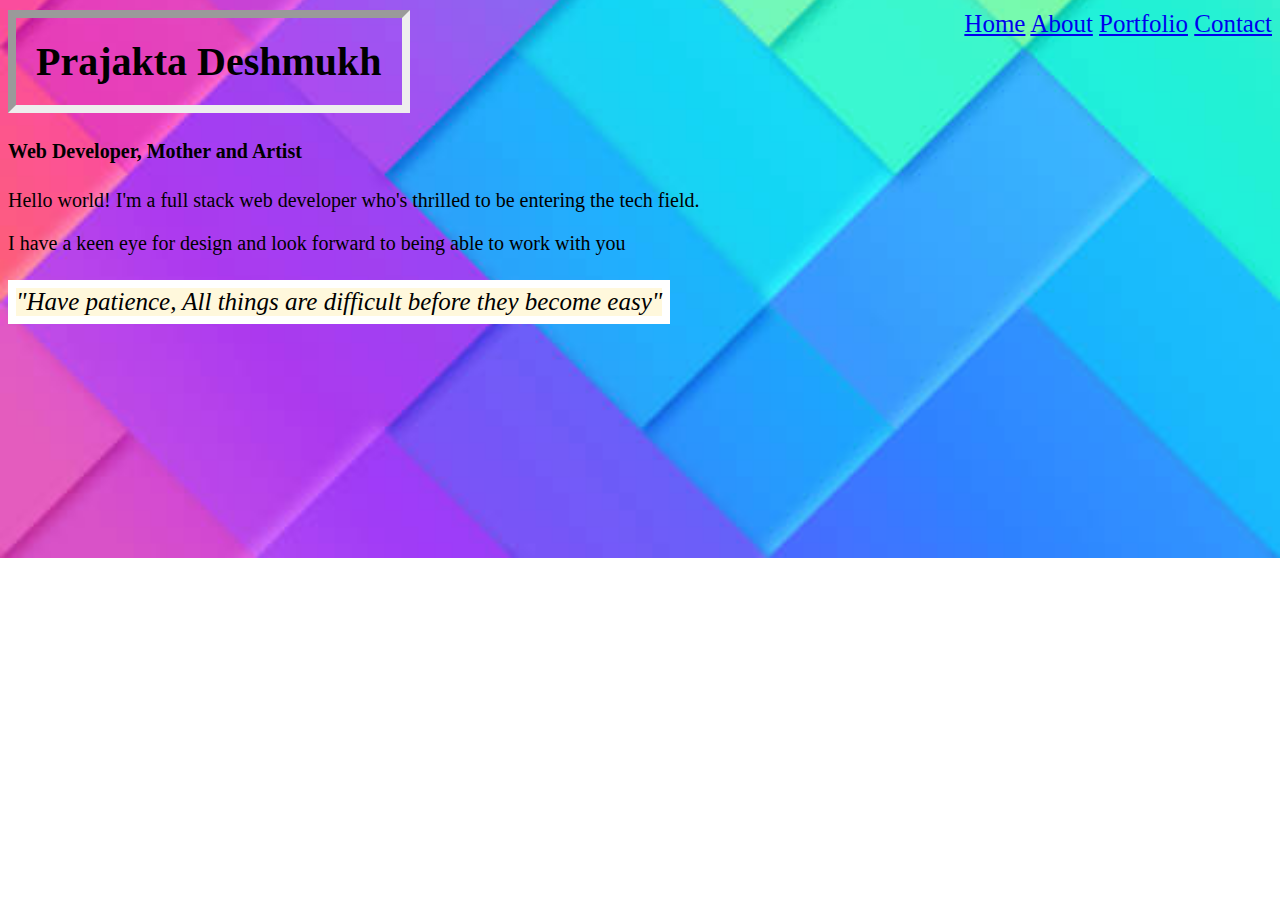
<file: index.html>
<!DOCTYPE html>
<html lang="en">
<head>
    <meta charset="UTF-8">
    <meta name="viewport" content="width=device-width, initial-scale=1.0">
    <link rel="stylesheet" href = "style.css">
    <title>Prajakta-Personal-Website</title>
</head>
<body>
           
    <div class = "container">
    <div><nav class="links">
        <a href="index.html">Home</a>
        <a href = "about.html">About</a>
        <a href="portfolio.html">Portfolio</a>
        <a href="./contact.html">Contact</a>
    </nav></div>
    <div>
    <h1>Prajakta Deshmukh</h1></div>
    
    <div>
    <h4 class="line1">Web Developer, Mother and Artist</h4>
    </div>
    <div>
    <p class="line2">Hello world! I'm a full stack web developer who's thrilled to be entering the tech field.</p>
    </div>
    <div>
    <p class="line3">I have a keen eye for design and look forward to being able to work with you</p>
    </div>
    <div>
    <p class="line4">"Have patience, All things are difficult before they become easy"</p>
    </div>
    </div>
    <script src="javascript.js"></script>
</body>
</html>
</file>
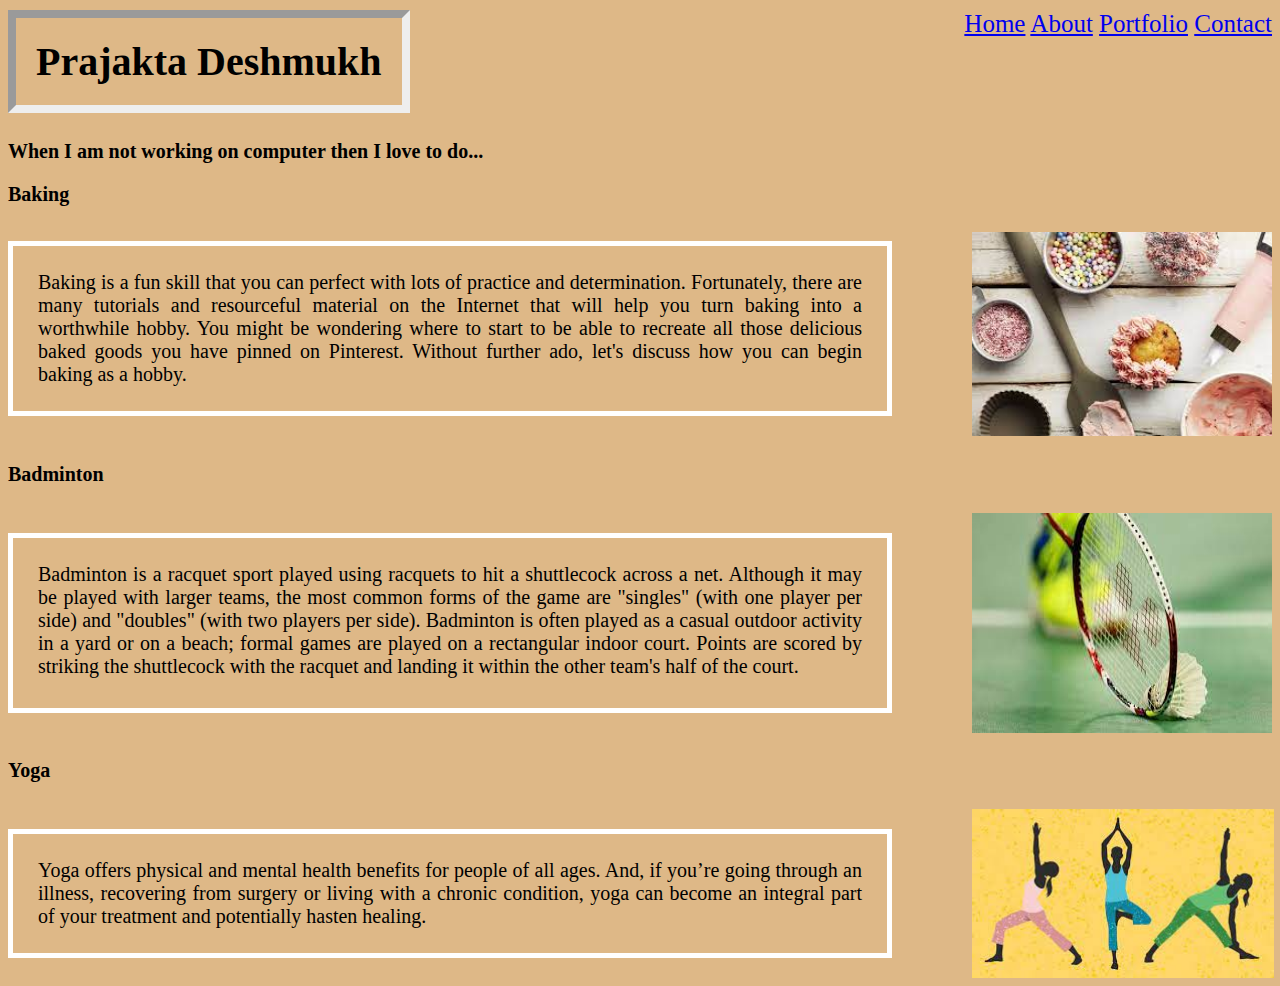
<file: about.html>
<!DOCTYPE html>
<html lang="en">
  <head>
    <meta charset="UTF-8" />
    <meta name="viewport" content="width=device-width, initial-scale=1.0" />
    <title>Prajakta-personal-Website</title>
    <link rel="stylesheet" href="about.css">
  </head>
  <body>
    <nav class="links">
      <a href="index.html">Home</a>
      <a href="about.html">About</a>
      <a href="portfolio.html">Portfolio</a>
      <a href="./contact.html">Contact</a>
    </nav>
    <h1>Prajakta Deshmukh</h1>
    <h3>When I am not working on computer then I love to do...</h3>

    <h4 class="bake">Baking</h4>
    <div class="baking">
      <div>
        <p class="bake1">
          Baking is a fun skill that you can perfect with lots of practice and
          determination. Fortunately, there are many tutorials and resourceful
          material on the Internet that will help you turn baking into a
          worthwhile hobby. You might be wondering where to start to be able to
          recreate all those delicious baked goods you have pinned on Pinterest.
          Without further ado, let's discuss how you can begin baking as a
          hobby.
        </p>
      </div>
      <div><img id = "baking" src="./pictures/baking.jpg" /></div>
    </div>
    <h4 class="badm">Badminton</h4>
    <div class = "badminton">
    <div><p class="badm1">
      Badminton is a racquet sport played using racquets to hit a shuttlecock
      across a net. Although it may be played with larger teams, the most common
      forms of the game are "singles" (with one player per side) and "doubles"
      (with two players per side). Badminton is often played as a casual outdoor
      activity in a yard or on a beach; formal games are played on a rectangular
      indoor court. Points are scored by striking the shuttlecock with the
      racquet and landing it within the other team's half of the court.
    </p></div>
    <div><img id="badminton" src="./pictures/badminton.jpg"></div>
    </div>
    <h4 class="yoga">Yoga</h4>
    <div class="yoga">
    <div><p class="yoga1">
      Yoga offers physical and mental health benefits for people of all ages.
      And, if you’re going through an illness, recovering from surgery or living
      with a chronic condition, yoga can become an integral part of your
      treatment and potentially hasten healing.
    </p></div>
    <div> <img src="./pictures/yoga.jpg" alt=""></div>
    </div>

    <script src="javascript.js"></script>
  </body>
</html>
</file>
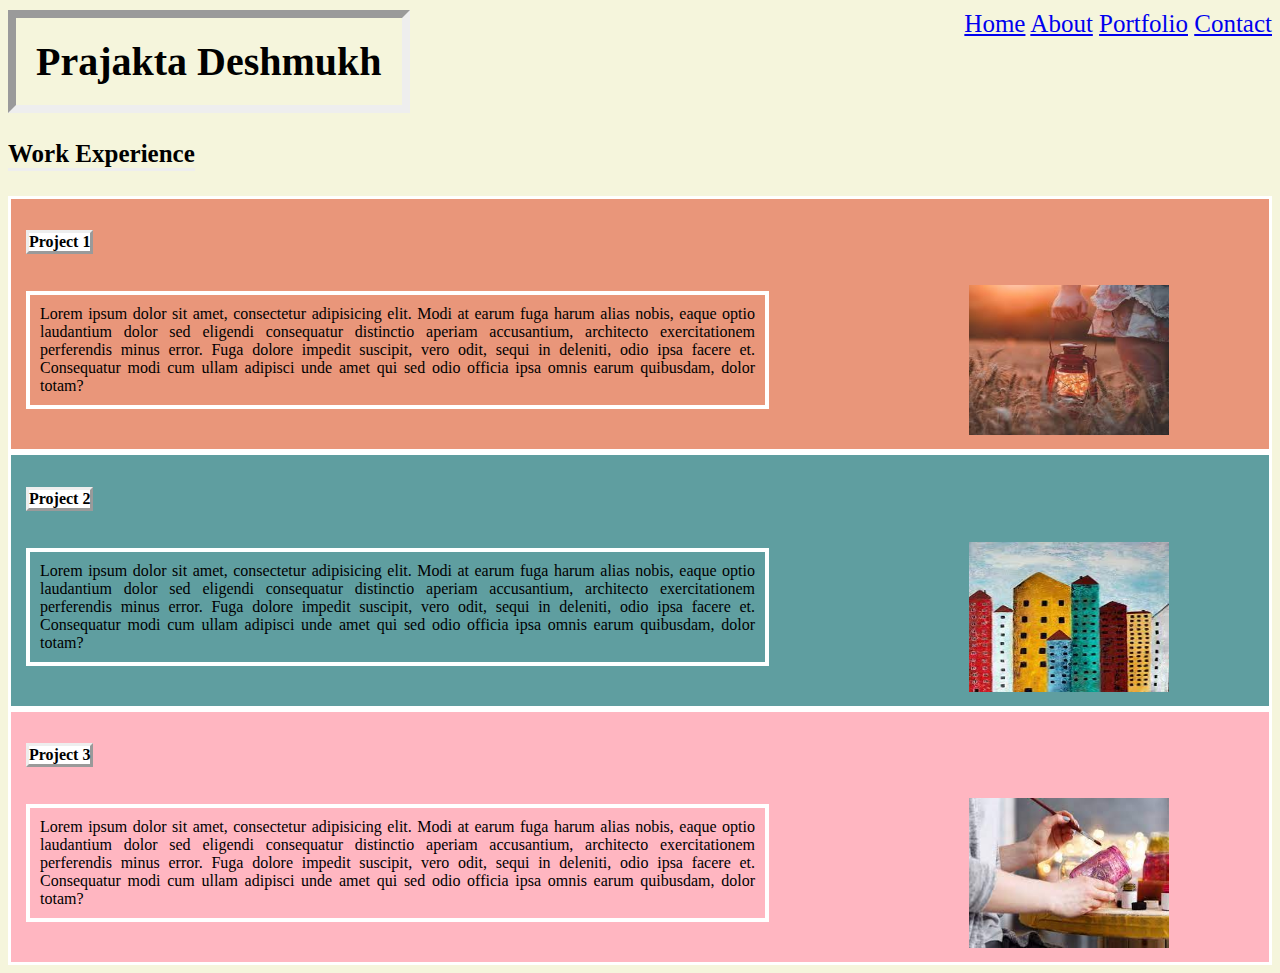
<file: portfolio.html>
<!DOCTYPE html>
<html lang="en">
<head>
    <meta charset="UTF-8">
    <meta name="viewport" content="width=device-width, initial-scale=1.0">
    <title>Prajakta-personal website</title>
    <link rel="stylesheet" href = "./portfolio.css">
</head>
<body>
    <nav class="links">
        <a href="index.html">Home</a>
        <a href = "about.html">About</a>
        <a href="portfolio.html">Portfolio</a>
        <a href="./contact.html">Contact</a>
    </nav>
    <h1>Prajakta Deshmukh</h1>
    <h3>Work Experience</h3>
    <div class="project1">
    <h4 id="project">Project 1</h4>
    <div class="photo">
    <div><p id="photo1">Lorem ipsum dolor sit amet, consectetur adipisicing elit. Modi at earum fuga harum alias nobis, eaque optio laudantium dolor sed eligendi consequatur distinctio aperiam accusantium, architecto exercitationem perferendis minus error.

        Fuga dolore impedit suscipit, vero odit, sequi in deleniti, odio ipsa facere et. Consequatur modi cum ullam adipisci unde amet qui sed odio officia ipsa omnis earum quibusdam, dolor totam?</p></div>
    
    <div><img id= "img1" src= "pictures/photography.jpg"></div>
</div>
</div>
<div class="project2">
<h4 id="project2">Project 2</h4>
<div class = "art">
   <div><p id="art1">Lorem ipsum dolor sit amet, consectetur adipisicing elit. Modi at earum fuga harum alias nobis, eaque optio laudantium dolor sed eligendi consequatur distinctio aperiam accusantium, architecto exercitationem perferendis minus error.

        Fuga dolore impedit suscipit, vero odit, sequi in deleniti, odio ipsa facere et. Consequatur modi cum ullam adipisci unde amet qui sed odio officia ipsa omnis earum quibusdam, dolor totam?</p>
</div>
<div> <img id="img2" src= "./pictures/artwork.jpg"></div>
</div>
</div>
<div class="project3">
<h4 id="project3">Project 3</h4>
<div class="diy">
   <div><p id="diy">Lorem ipsum dolor sit amet, consectetur adipisicing elit. Modi at earum fuga harum alias nobis, eaque optio laudantium dolor sed eligendi consequatur distinctio aperiam accusantium, architecto exercitationem perferendis minus error.

        Fuga dolore impedit suscipit, vero odit, sequi in deleniti, odio ipsa facere et. Consequatur modi cum ullam adipisci unde amet qui sed odio officia ipsa omnis earum quibusdam, dolor totam?</p></div>
    <div><img id= "img3" src= "./pictures/diy.jpg"></div>
    </div>
</div>
        <script src="javascript.js"></script>
</body>
</html>
</file>
<file: style.css>
.container{
    position: relative;
}
body{
    background-image: url("./pictures/portfolio.jpg");
    background-position: center;
    background-repeat: no-repeat;
    background-size: cover;
   
}

.links{
    font-size: 20 px;
    float: right;
    font-size: 25px;
}
h1{
font-size: 40px;
border-style: inset;
border-width: 8px;
padding: 20px;
width: fit-content;
text-align: justify;
margin-top: 10px;
}

.line1{
  font-size: 20px;
  }

.line2{
      font-size: 20px;
  font-style: normal;
  }
.line3{
        font-size: 20px;
    font-style: normal;
  }
.line4{
  font-size: 25px;
  font-style: italic;
  border: solid;
  border-color: white;
  border-width: 8px;
  background-color:cornsilk;
  width: fit-content;
}
</file>
<file: about.css>
body{
    background-color:burlywood;
}
.links{
    /* top: 16px;
    left:8px; */
    font-size: 25px;
    float: right;
}
h1{
    /* top:16px;
    left:8px; */
    font-size: 40px;
    border-style: inset;
    border-width: 8px;
    padding: 20px;
    width: fit-content;
    text-align: justify;
    margin-top: 10px;
   }
h3{
    /* top:130px;
    left:8px; */
    font-size: 20px;
    margin-top: 15px;
}
.bake{
    font-size: 20px;
    margin-top: 10px;
}

.bake1{
   
    border:solid white 5px;
    font-size: 20px;
    padding: 25px;
    text-align: justify;
    margin-right: 80px;
    margin-top: auto;
    }

.baking{
    display:flex;
    margin-top:auto;
}

.baking>div
{
    /* margin: 10px; */
    display: flex;
    /* padding: 20px; */
    font-size: 30px;
}
#baking{
    width:300px
}
.badm{
    /* top:360px;
    left:8px; */
    font-size: 20px;
}
.badm1{
    /* position: absolute; */
    border:solid white 5px;
    /* top:400px;
    left:8px;
    right:0; */
    font-size: 20px;
    padding:25px;
    /* width:fit-content;
    height: fit-content; */
    text-align: justify;
    margin-right: 80px;
}
.badminton{
    display:flex;
    margin-top: 5px;
}
.badminton>div{
    display: flex;
    font-size: 30;
}
#badminton{
    width: 300px;
    height: 220px;
}
.yoga{
    /* position: absolute; */
    top:530px;
    left:8px;
    font-size: 20px;
}
.yoga1{
    /* position: absolute; */
    border:solid white 5px;
    /* float: left;
    top:580px;
    left:8px;
    right:0; */
    font-size: 20px;
    padding: 25px;
    /* width:fit-content;
    height: fit-content; */
    text-align: justify;
    margin-right: 80px;

}

.yoga{
    display:flex
}

.yoga>div{
    display: flex;
    font-size: 30;
}
</file>
<file: portfolio.css>
.links{
     font-size:25px;
     float: right;
}

h1{
    font-size: 40px;
    border-style: inset;
    border-width: 8px;
    padding: 20px;
    width: fit-content;
    text-align: justify;
    margin-top: 10px;
    }
    
body{
    background-color: beige;
}
h3{
    font-style: normal;
    font-size: 25px;
    border-bottom-style: inset;
    width: fit-content;
    font-family: 'Times New Roman', Times, serif;
}
.project1{
    border:white solid;
    background-color:darksalmon;
    padding-top: 10px;
    padding-left:15px;
}
#project{
    border: outset;
    width: fit-content;
    background-color: white;
}
.photo{
    display:flex;

   }
#photo1{
    border: solid white 4px;
    width: fit-content;
    margin-right: 200px;
    text-align: justify;
    padding:10px;
}
#img1{
    width:200px;
    height:150px;
    margin-right:100px;
    margin-bottom: 10px;
    margin-top:10px;
}
.project2{
    background-color:cadetblue;
    border:white solid;
    padding-top: 10px;
    padding-left:15px;
}
.art{
    display:flex;
}
#art1{
    border: solid white 4px;
    width: fit-content;
    margin-right: 200px;
    text-align: justify;
    padding:10px;

}
#img2{
    width:200px;
    height:150px;
    margin-right:100px;
    margin-bottom: 10px;
    margin-top:10px;
}
#project2{
    border: outset;
    width: fit-content;
    background-color: white;
}
.project3{
    background-color:lightpink;
    border:white solid;
    padding-top: 10px;
    padding-left:15px;
}
.diy{
    display:flex

}
#diy{
    border: solid white 4px;
    width: fit-content;
    margin-right: 200px;
    text-align: justify;
    padding:10px;
}
#img3{
    width:200px;
    height:150px;
    margin-right:100px;
    margin-bottom: 10px;
    margin-top:10px;
}
#project3{
    border: outset;
    width: fit-content;
    background-color: white;
}
</file>
